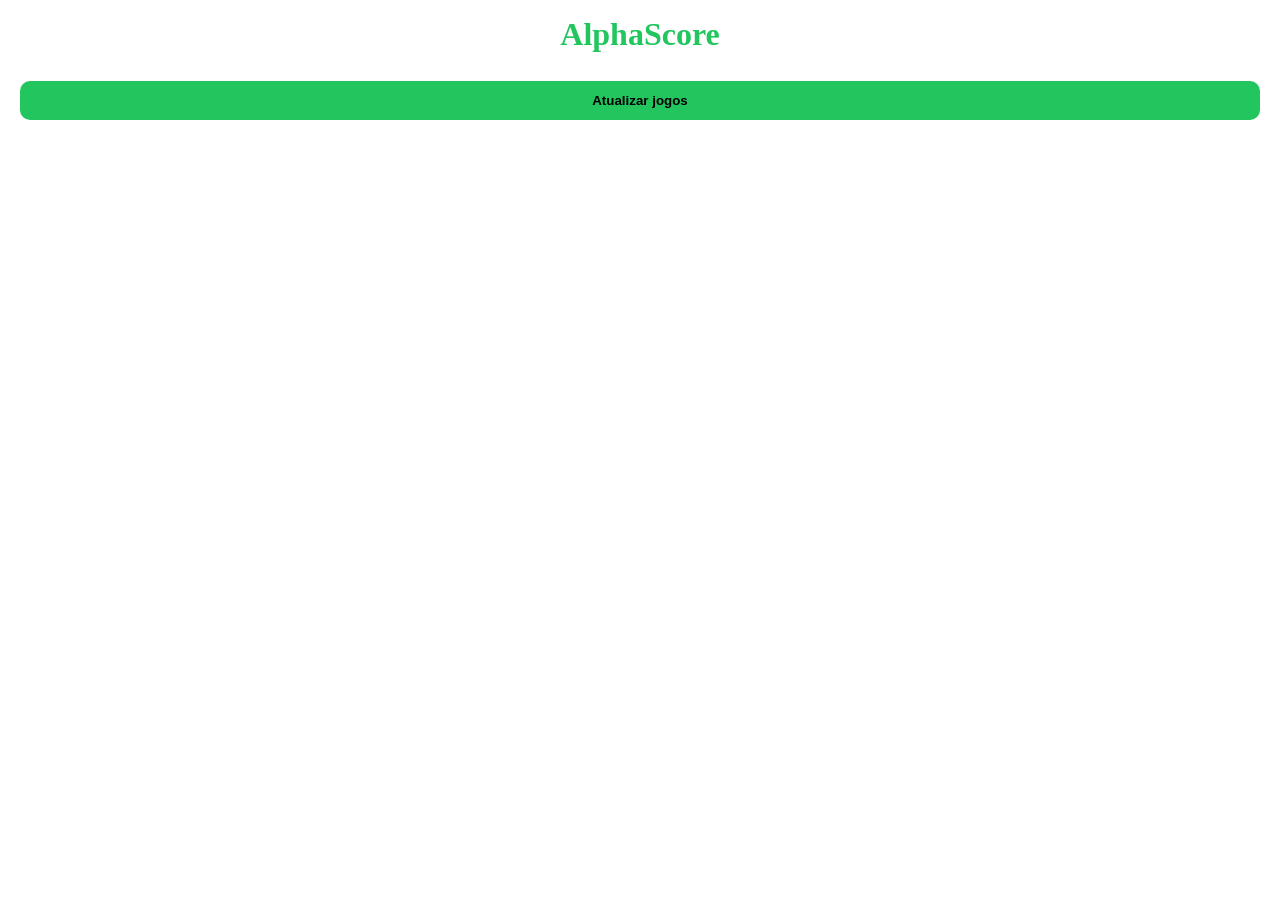
<file: index.html>
<!DOCTYPE html>
<html lang="pt-BR">
<head>
  <meta charset="UTF-8">
  <meta name="viewport" content="width=device-width, initial-scale=1.0">
  <title>AlphaScore</title>

  <link rel="stylesheet" href="style.css">
</head>

<body>

  <h1>AlphaScore</h1>

  <button onclick="carregarJogos()">Atualizar jogos</button>

  <div id="jogos"></div>

  <script src="app.js"></script>

</body>
</html>
</file>
<file: style.css>
css
body {
  margin: 0;
  font-family: Arial, sans-serif;
  background: #020617;
  color: white;
}

h1 {
  text-align: center;
  color: #22c55e;
  margin: 16px 0;
}

#matches {
  padding: 12px;
}

.match {
  background: #0f172a;
  border-radius: 12px;
  padding: 12px;
  margin-bottom: 10px;
  box-shadow: 0 6px 18px rgba(0,0,0,0.25);
}

.topbar {
  display: flex;
  justify-content: space-between;
  align-items: center;
  padding: 12px;
}

.badge {
  background: #22c55e;
  color: #000;
  font-size: 12px;
  padding: 4px 8px;
  border-radius: 999px;
  font-weight: bold;
}

.score {
  font-size: 22px;
  color: #22c55e;
  font-weight: bold;
  margin-top: 6px;
}

.status {
  color: #94a3b8;
  font-size: 12px;
  margin-top: 4px;
}

button {
  width: calc(100% - 24px);
  margin: 12px;
  padding: 12px;
  border: 0;
  border-radius: 10px;
  background: #22c55e;
  color: #000;
  font-weight: bold;
}
</file>
